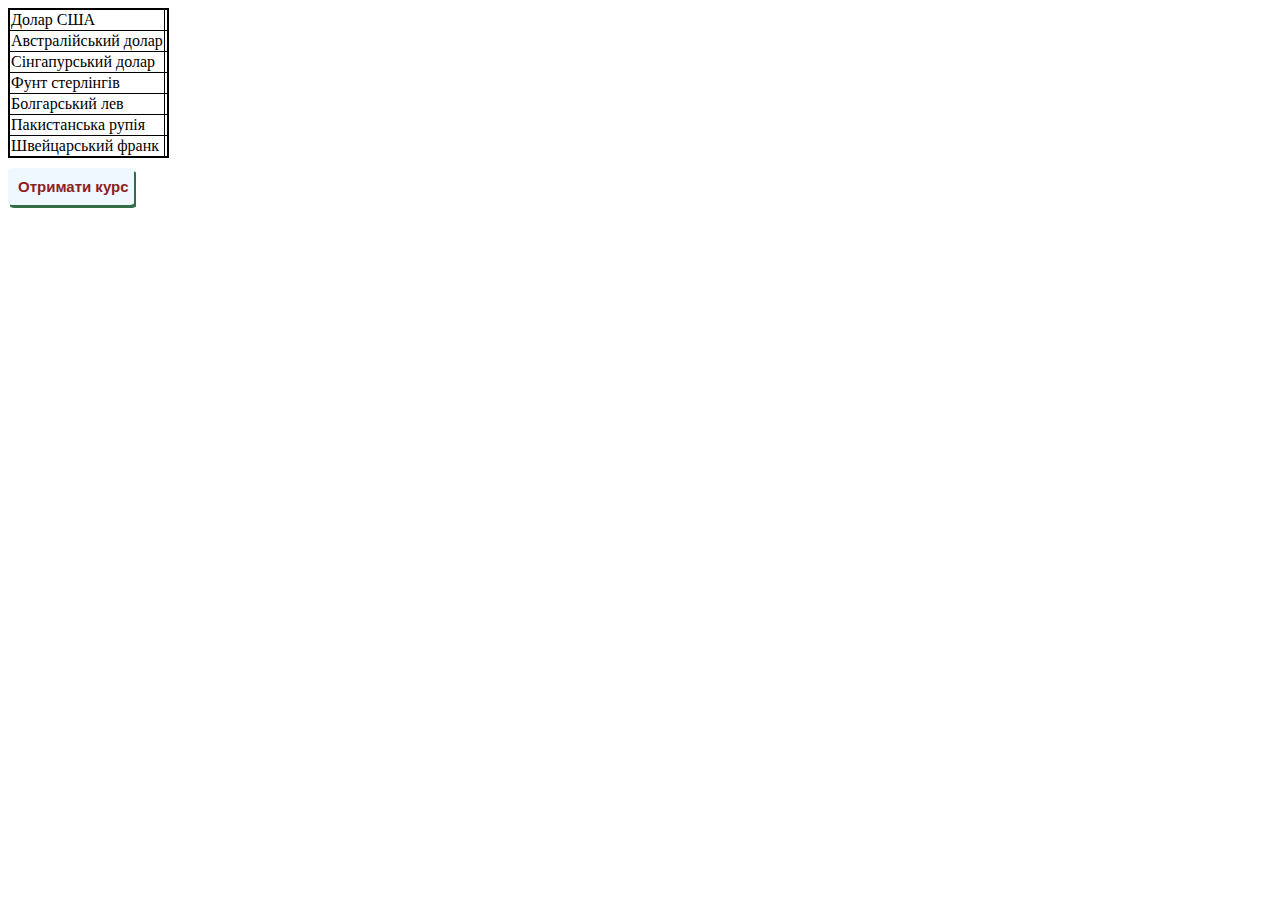
<file: HW JS/HW 13/index.html>
<!DOCTYPE html>
<html lang="en">
<head>
    <meta charset="UTF-8">
    <meta http-equiv="X-UA-Compatible" content="IE=edge">
    <meta name="viewport" content="width=device-width, initial-scale=1.0">
    <title>Document</title>
    <link rel="stylesheet" href="style.css">
    <script>
            window.onload = function () {        
                document.getElementById("btnGet").addEventListener("click", () => {
                    const xhr = new XMLHttpRequest()
                    
                    xhr.onreadystatechange = function() {
                        if (this.readyState == 4 && this.status == 200) {
                            const response = JSON.parse(this.responseText);
                            const exchange = response.find(item => item.cc === 'USD').rate;
                            const exchange1 = response.find(item => item.cc === 'AUD').rate;
                            const exchange2 = response.find(item => item.cc === 'SGD').rate;
                            const exchange3 = response.find(item => item.cc === 'GBP').rate;
                            const exchange4 = response.find(item => item.cc === 'BGN').rate;
                            const exchange5 = response.find(item => item.cc === 'PKR').rate;
                            const exchange6 = response.find(item => item.cc === 'CHF').rate;
                            const error = "Помилка, курс менше 25 грн"
                            if (exchange > "25") {
                                document.getElementById("USD").innerHTML = "Курс: " + exchange;
                            } else {
                                document.getElementById("USD").innerHTML = error;
                            }
                            if (exchange1 > "25") {
                                document.getElementById("AUD").innerHTML = "Курс: " + exchange1;
                            } else {
                                document.getElementById("AUD").innerHTML = error;
                            }
                            if (exchange2 > "25") {
                                document.getElementById("SGD").innerHTML = "Курс: " + exchange2;
                            } else {
                                document.getElementById("SGD").innerHTML = error;
                            }
                            if (exchange3 > "25") {
                                document.getElementById("GBP").innerHTML = "Курс: " + exchange3;
                            } else {
                                document.getElementById("GBP").innerHTML = error;
                            }
                            if (exchange4 > "25") {
                                document.getElementById("BGN").innerHTML = "Курс: " + exchange4;
                            } else {
                                document.getElementById("BGN").innerHTML = error;
                            }
                            if (exchange5 > "25") {
                                document.getElementById("PKR").innerHTML = "Курс: " + exchange5;
                            } else {
                                document.getElementById("PKR").innerHTML = error;
                            }
                            if (exchange6 > "25") {
                                document.getElementById("CHF").innerHTML = "Курс: " + exchange6;
                            } else {
                                document.getElementById("CHF").innerHTML = error;
                            }
                            
                        }
                    }
                    const url = "https://bank.gov.ua/NBUStatService/v1/statdirectory/exchange?json"

                    xhr.open("GET", url, true);
                    xhr.send(); 
                });
            }
    </script>
</head>
<body>
    <table border="1" >
        <tr>
            <td>Долар США</td>
            <td id="USD"></td>
        </tr>
        <tr>
            <td>Австралійський долар</td>
            <td id="AUD"></td>
        </tr>
        <tr>
            <td>Сінгапурський долар</td>
            <td id="SGD"></td>
        </tr>
        <tr>
            <td>Фунт стерлінгів</td>
            <td id="GBP"></td>
        </tr>
        <tr>
            <td>Болгарський лев</td>
            <td id="BGN"></td>
        </tr>
        <tr>
            <td>Пакистанська рупія</td>
            <td id="PKR"></td>
        </tr>
        <tr>
            <td>Швейцарський франк</td>
            <td id="CHF"></td>
        </tr>
    </table>
    <input id="btnGet" type="button" value="Отримати курс">
</body>
</html>
</file>
<file: HW JS/HW 13/style.css>
body {
    font-family: 'Times New Roman', Times, serif;
}

table {
    width: auto;
    border: 2px solid black;
    border-collapse: collapse;
}

#btnGet {
    width: 10%;
    padding: 10px;
    border-radius: 5%;
    font-size: 15px;
    color: #8d2121;
    font-weight: 700;
    background-color: aliceblue;
    border: none;
    box-shadow: 2px 3px #326d45;
    margin-top: 10px;
}
</file>
